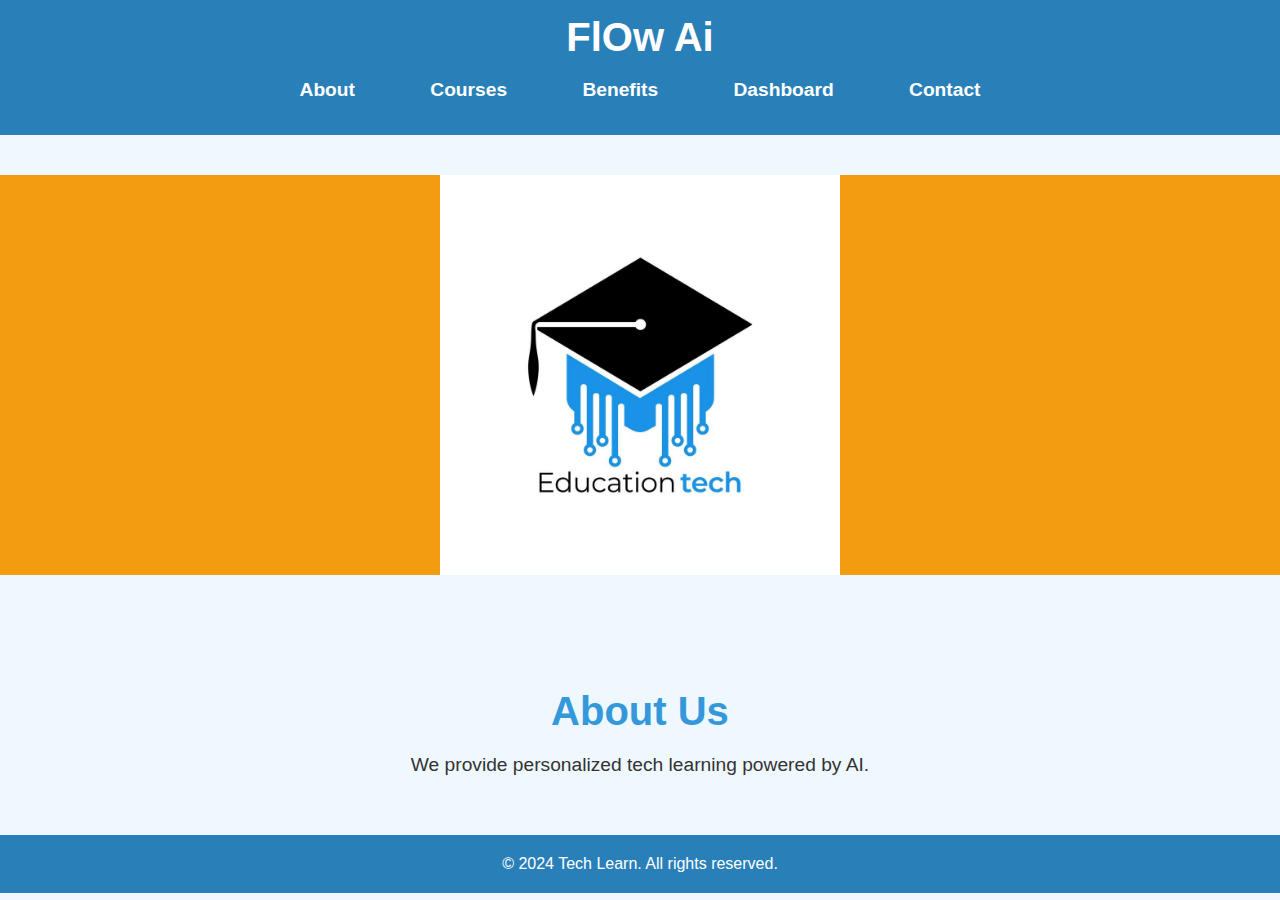
<file: DE/index.html>
<!DOCTYPE html>
<html lang="en">
<head>
    <meta charset="UTF-8">
    <meta name="viewport" content="width=device-width, initial-scale=1.0">
    <title>Tech Learn</title>
    <link rel="stylesheet" href="style.css">
</head>
<body>

    <!-- Navbar -->
    <nav class="navbar">
        <h1>FlOw Ai</h1>
        <ul>
            <li><a href="about.html" target="_blank">About</a></li>
            <li><a href="course.html">Courses</a></li>
            <li><a href="#benefits">Benefits</a></li>
            <li><a href="#dashboard">Dashboard</a></li>
            <li><a href="#contact">Contact</a></li>
        </ul>
    </nav>

    <!-- Center Image Section -->
    <section id="center-image" class="center-image-section">
        <img src="image3.jpg" alt="Tech Learn Image" class="center-image">
    </section>

    <!-- About Section -->
    <section id="about" class="about-section">
        <h2>About Us</h2>
        <p>We provide personalized tech learning powered by AI.</p>
    </section>

    <footer>
        <p>© 2024 Tech Learn. All rights reserved.</p>
    </footer>

    <script src="script.js"></script>
</body>
</html>
</file>
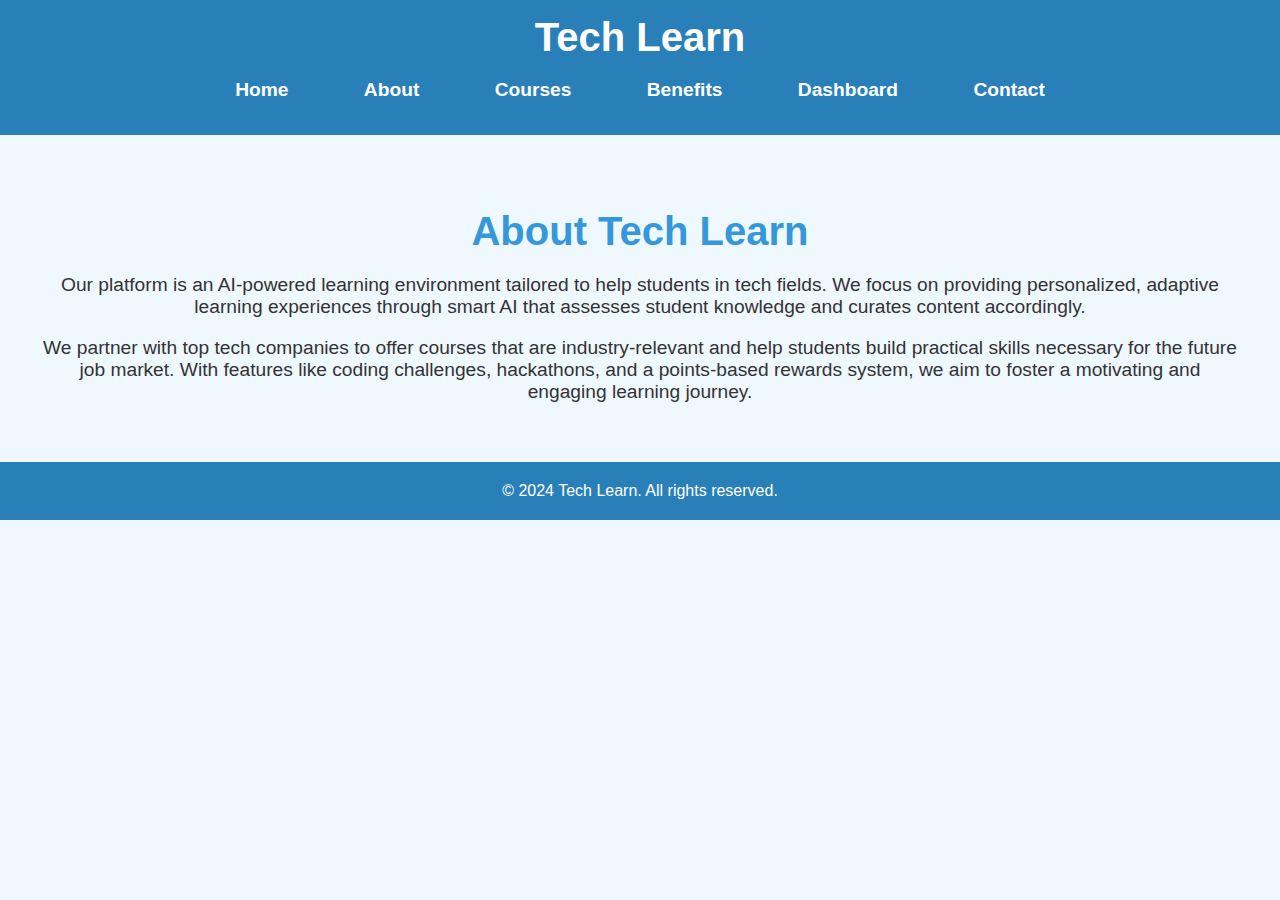
<file: DE/about.html>
<!-- about.html -->
<!DOCTYPE html>
<html lang="en">
<head>
    <meta charset="UTF-8">
    <meta name="viewport" content="width=device-width, initial-scale=1.0">
    <title>About Us - Tech Learn</title>
    <link rel="stylesheet" href="style.css">
</head>
<body>

    <!-- Navbar for the About page -->
    <nav class="navbar">
        <h1>Tech Learn</h1>
        <ul>
            <li><a href="index.html">Home</a></li>
            <li><a href="#about">About</a></li>
            <li><a href="#courses">Courses</a></li>
            <li><a href="#benefits">Benefits</a></li>
            <li><a href="#dashboard">Dashboard</a></li>
            <li><a href="#contact">Contact</a></li>
        </ul>
    </nav>

    <!-- Detailed About Section -->
    <section id="about" class="about-section">
        <h2>About Tech Learn</h2>
        <p>Our platform is an AI-powered learning environment tailored to help students in tech fields. 
           We focus on providing personalized, adaptive learning experiences through smart AI that assesses 
           student knowledge and curates content accordingly.</p>
        <p>We partner with top tech companies to offer courses that are industry-relevant and help students build 
           practical skills necessary for the future job market. With features like coding challenges, hackathons, 
           and a points-based rewards system, we aim to foster a motivating and engaging learning journey.</p>
    </section>

    <footer>
        <p>© 2024 Tech Learn. All rights reserved.</p>
    </footer>

</body>
</html>
</file>
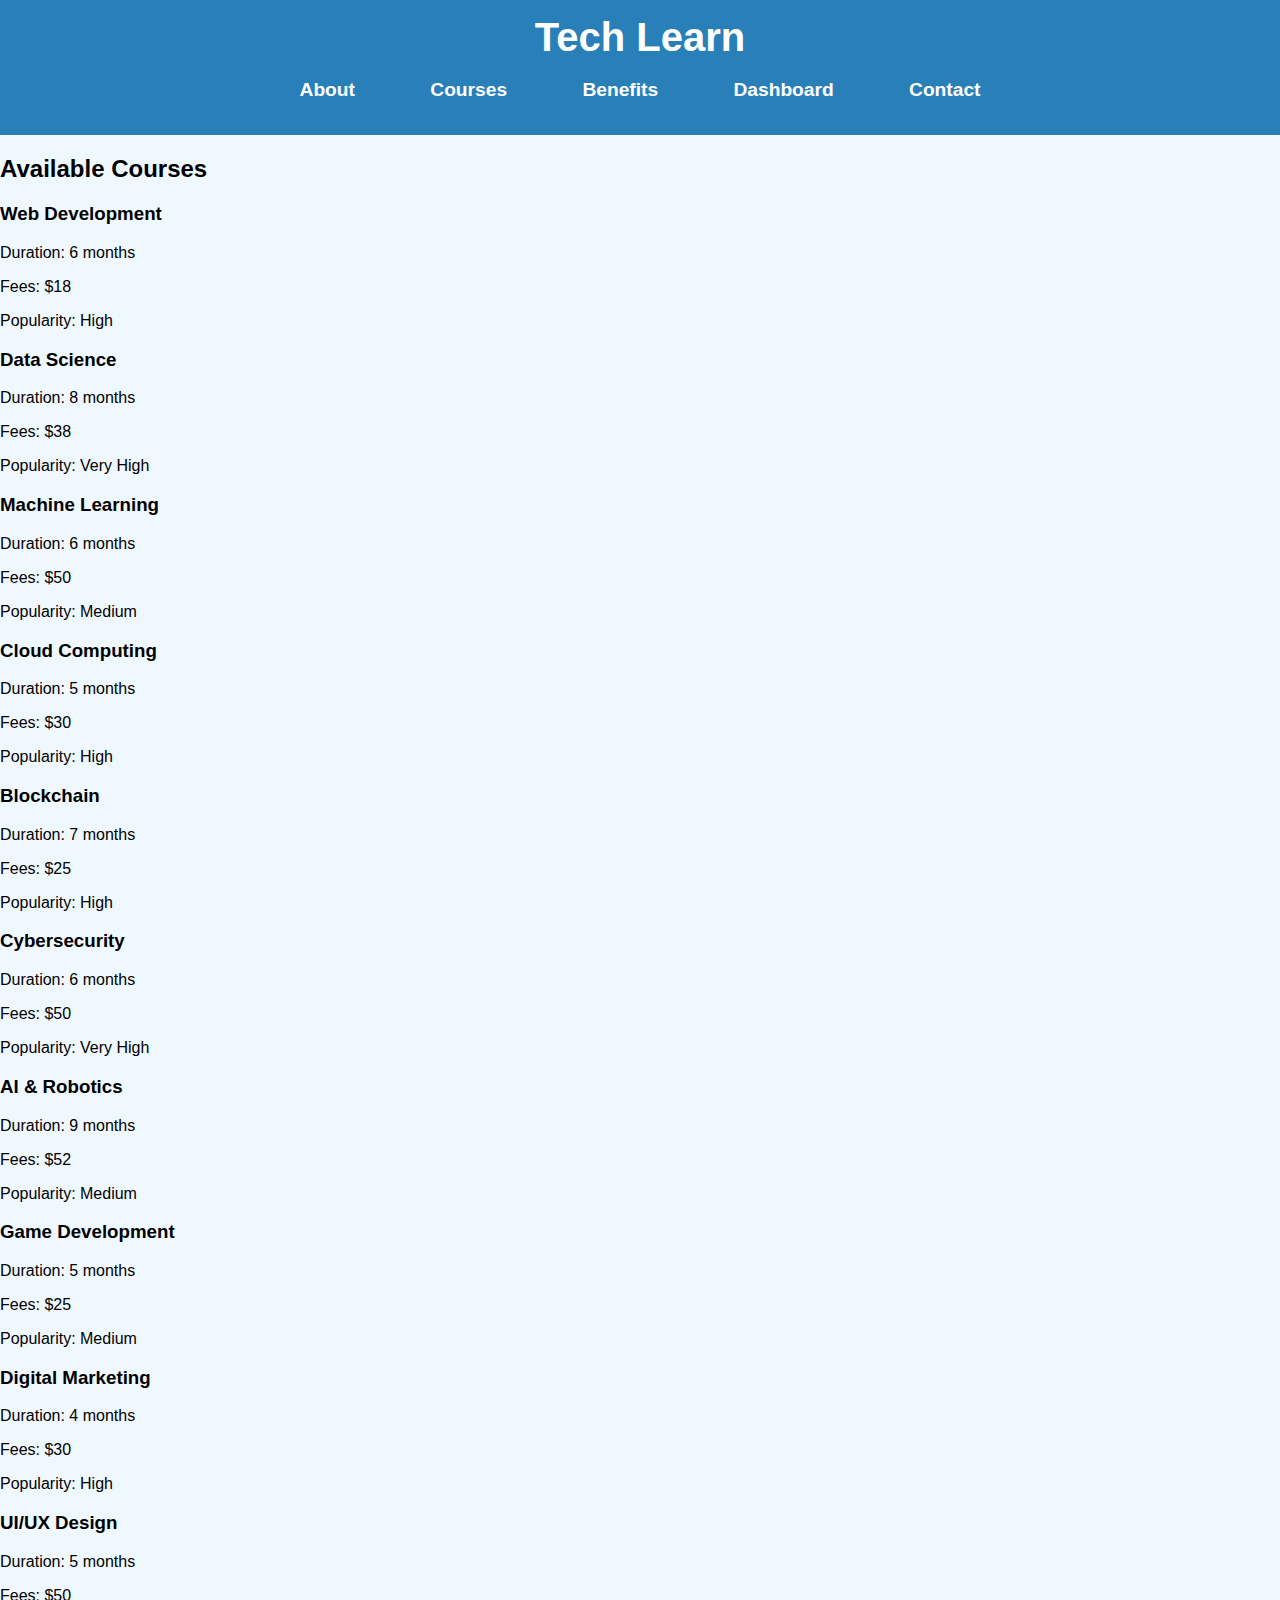
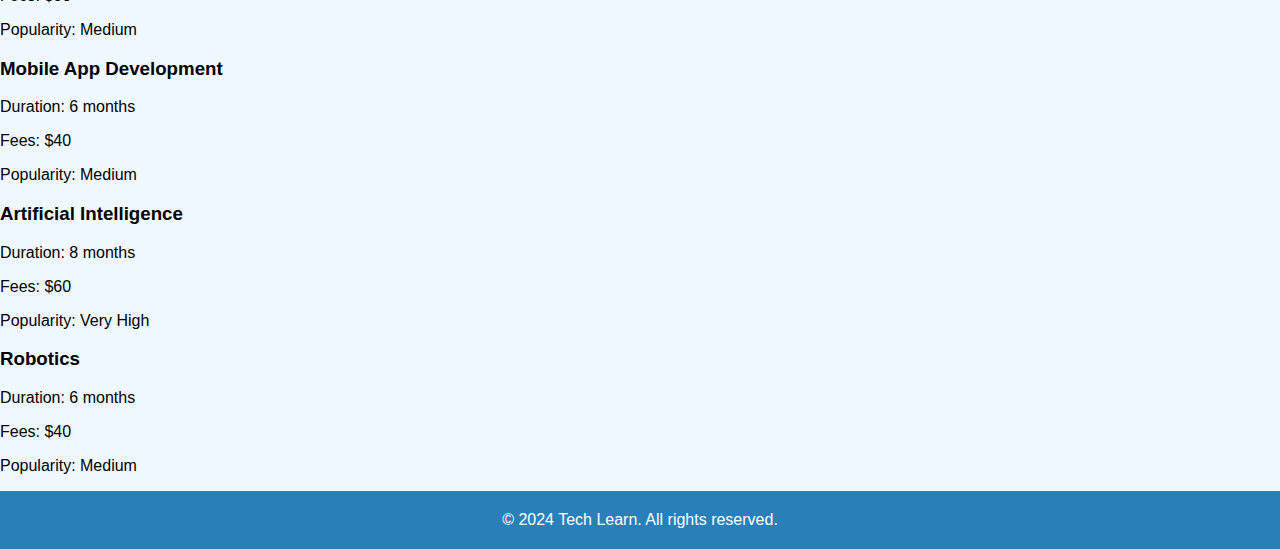
<file: DE/course.html>
<!DOCTYPE html>
<html lang="en">
<head>
    <meta charset="UTF-8">
    <meta name="viewport" content="width=device-width, initial-scale=1.0">
    <title>Courses - Tech Learn</title>
    <!-- Link to CSS file -->
    <link rel="stylesheet" href="style.css">
</head>
<body>

    <!-- Navbar -->
    <nav class="navbar">
        <h1>Tech Learn</h1>
        <ul>
            <li><a href="#about" target="_blank">About</a></li>
            <li><a href="#courses">Courses</a></li>
            <li><a href="#benefits">Benefits</a></li>
            <li><a href="#dashboard">Dashboard</a></li>
            <li><a href="#contact">Contact</a></li>
        </ul>
    </nav>

    <!-- Courses Section -->
    <section id="courses" class="courses-section">
        <h2>Available Courses</h2>

        <div class="courses-list">
            <!-- Course 1 -->
            <div class="course-card">
                <h3>Web Development</h3>
                <p>Duration: 6 months</p>
                <p>Fees: $18</p>
                <p>Popularity: High</p>
            </div>

            <!-- Course 2 -->
            <div class="course-card">
                <h3>Data Science</h3>
                <p>Duration: 8 months</p>
                <p>Fees: $38</p>
                <p>Popularity: Very High</p>
            </div>

            <!-- Course 3 -->
            <div class="course-card">
                <h3>Machine Learning</h3>
                <p>Duration: 6 months</p>
                <p>Fees: $50</p>
                <p>Popularity: Medium</p>
            </div>

            <!-- Course 4 -->
            <div class="course-card">
                <h3>Cloud Computing</h3>
                <p>Duration: 5 months</p>
                <p>Fees: $30</p>
                <p>Popularity: High</p>
            </div>

            <!-- Course 5 -->
            <div class="course-card">
                <h3>Blockchain</h3>
                <p>Duration: 7 months</p>
                <p>Fees: $25</p>
                <p>Popularity: High</p>
            </div>

            <!-- Course 6 -->
            <div class="course-card">
                <h3>Cybersecurity</h3>
                <p>Duration: 6 months</p>
                <p>Fees: $50</p>
                <p>Popularity: Very High</p>
            </div>

            <!-- Course 7 -->
            <div class="course-card">
                <h3>AI & Robotics</h3>
                <p>Duration: 9 months</p>
                <p>Fees: $52</p>
                <p>Popularity: Medium</p>
            </div>

            <!-- Course 8 -->
            <div class="course-card">
                <h3>Game Development</h3>
                <p>Duration: 5 months</p>
                <p>Fees: $25</p>
                <p>Popularity: Medium</p>
            </div>

            <!-- Course 9 -->
            <div class="course-card">
                <h3>Digital Marketing</h3>
                <p>Duration: 4 months</p>
                <p>Fees: $30</p>
                <p>Popularity: High</p>
            </div>

            <!-- Course 10 -->
            <div class="course-card">
                <h3>UI/UX Design</h3>
                <p>Duration: 5 months</p>
                <p>Fees: $50</p>
                <p>Popularity: Medium</p>
            </div>

            <!-- Course 11 -->
            <div class="course-card">
                <h3>Mobile App Development</h3>
                <p>Duration: 6 months</p>
                <p>Fees: $40</p>
                <p>Popularity: Medium</p>
            </div>

            <!-- Course 12 -->
            <div class="course-card">
                <h3>Artificial Intelligence</h3>
                <p>Duration: 8 months</p>
                <p>Fees: $60</p>
                <p>Popularity: Very High</p>
            </div>

            <!-- Course 13 -->
            <div class="course-card">
                <h3>Robotics</h3>   
                <p>Duration: 6 months</p>
                <p>Fees: $40</p>
                <p>Popularity: Medium</p>

            <!-- Add more courses as needed -->

        </div>
    </section>

    <!-- Footer -->
    <footer>
        <p>© 2024 Tech Learn. All rights reserved.</p>
    </footer>

    <!-- Link to JavaScript file -->
    <script src="script.js"></script>
</body>
</html>
</file>
<file: DE/style.css>
/* Global Styles */
body {
    font-family: Arial, sans-serif;
    margin: 0;
    padding: 0;
    background-color: #f0f8ff; /* Light blue background */
}

/* Navbar Styles */
.navbar {
    background-color: #2980b9; /* Darker blue */
    color: white;
    padding: 15px 0;
    text-align: center;
    font-size: 1.2rem;
}

.navbar h1 {
    font-size: 2.5rem;
    color: #fff;
    margin: 0;
}

.navbar ul {
    list-style-type: none;
    padding: 0;
}

.navbar ul li {
    display: inline;
    margin: 0 20px;
}

.navbar a {
    color: white;
    text-decoration: none;
    font-weight: bold;
    padding: 8px 15px;
    border-radius: 5px;
}

.navbar a:hover {
    background-color: #f39c12; /* Yellow hover effect */
    transition: background-color 0.3s ease;
}

/* Center Image Section */
.center-image-section {
    display: flex;
    justify-content: center;
    align-items: center;
    height: 400px; /* Height of the section */
    background-color: #f39c12; /* Yellow background for free space */
    margin: 40px 0; /* Adds space above and below the image */
}

.center-image {
    max-width: 80%; /* Limit the width to 80% of its container */
    max-height: 100%; /* Ensure the image does not exceed the section's height */
    object-fit: contain; /* Maintain aspect ratio of the image */
}

/* About Section */
.about-section {
    text-align: center;
    padding: 40px;
}

.about-section h2 {
    color: #3498db; /* Blue */
    font-size: 2.5rem;
    margin-bottom: 20px;
}

.about-section p {
    font-size: 1.2rem;
    color: #333;
}

/* Footer Styles */
footer {
    background-color: #2980b9; /* Same blue as navbar */
    color: #fff;
    text-align: center;
    padding: 20px 0;
    font-size: 1rem;
}

footer p {
    margin: 0;
}
</file>
